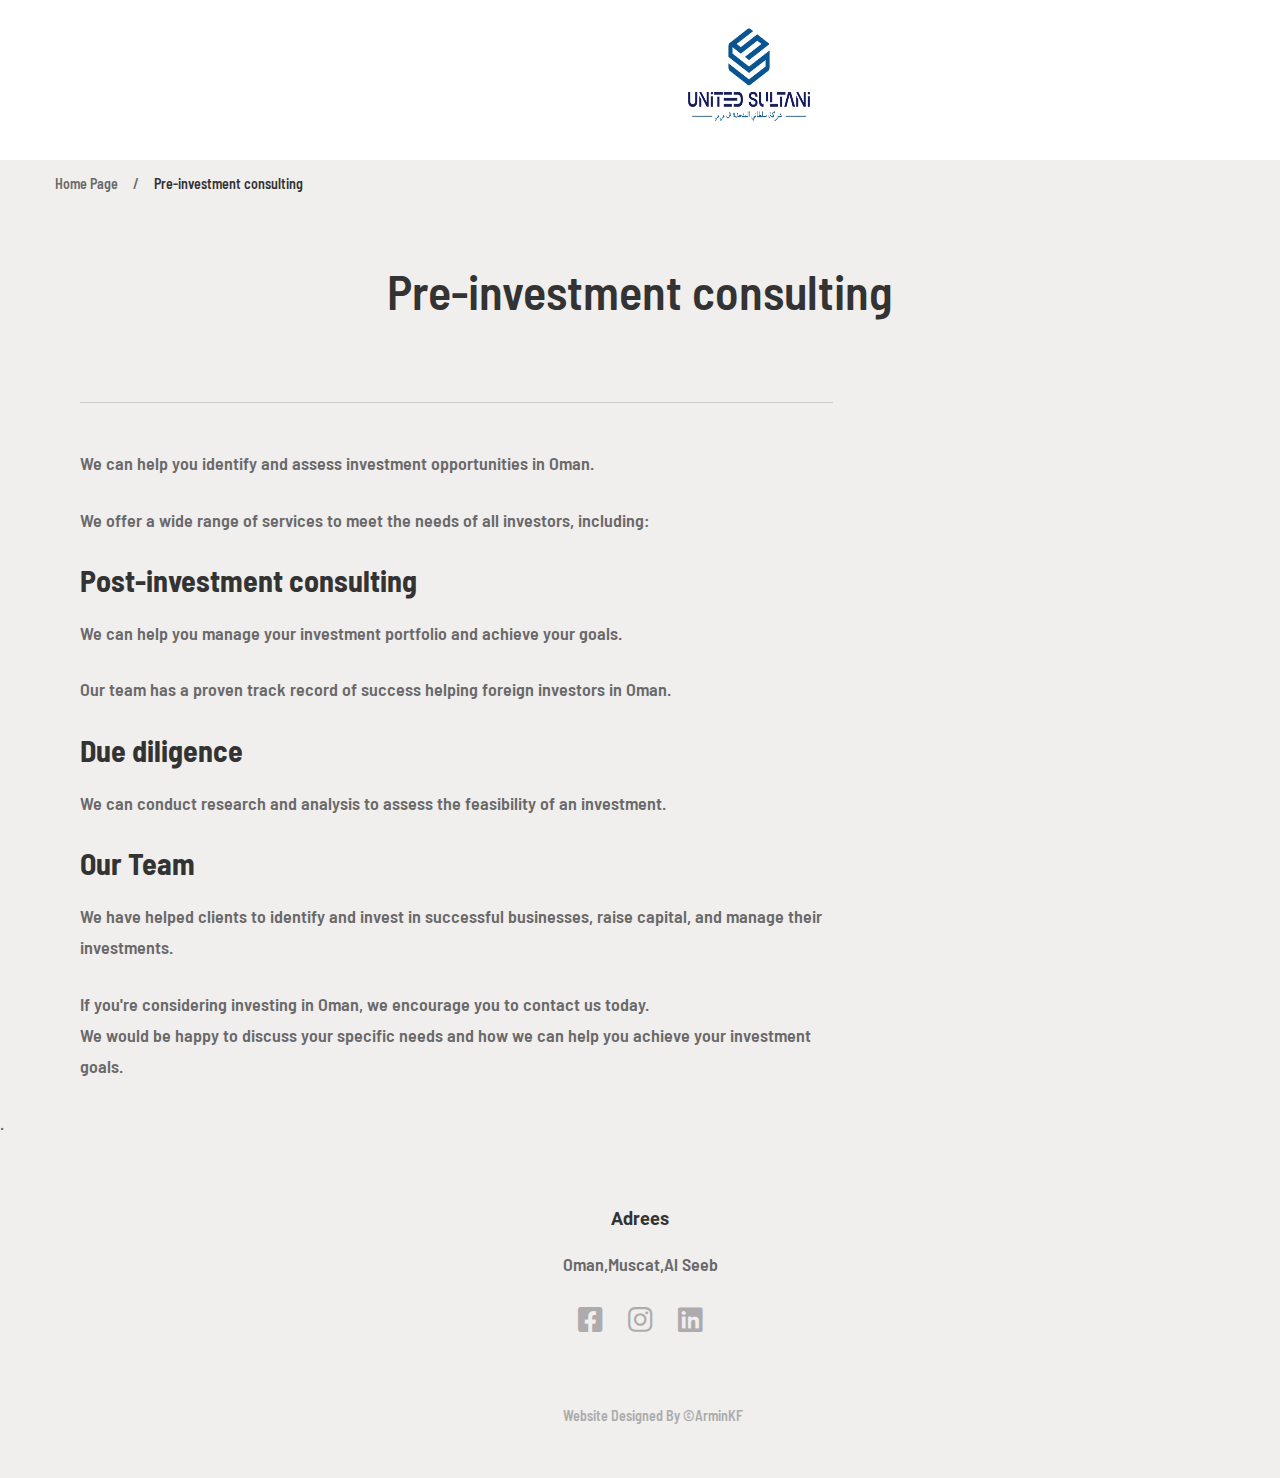
<file: Export.html>
<!DOCTYPE html>
<html class="no-js" lang="en">


<head>
    <meta charset="utf-8">
    <meta http-equiv="x-ua-compatible" content="ie=edge">
    <title> United Sultani - Pre-investment consulting </title>
    <meta name="robots" content="noindex, follow" />
    <meta name="description" content="">
    <meta name="viewport" content="width=device-width, initial-scale=1, shrink-to-fit=no">
    <!-- Favicon -->
    <link rel="shortcut icon" type="image/x-icon" href="assets/images/global-shipping.png">

    <link rel="preconnect" href="https://fonts.googleapis.com">
<link rel="preconnect" href="https://fonts.gstatic.com" crossorigin>
<link href="https://fonts.googleapis.com/css2?family=Barlow+Semi+Condensed:wght@400;500;600&display=swap" rel="stylesheet">
    <link rel="stylesheet" href="assets/css/vendor/vendor.min.css">
    <link rel="stylesheet" href="assets/css/plugins/plugins.min.css">
    <link rel="stylesheet" href="assets/css/style.min.css">
    <style>
        html,body,head,h1,h2,h3,p{
            margin: 0;
            padding: 0;
            text-align: left;
            font-family: 'Barlow Semi Condensed', sans-serif;
            font-size: 18px;
            font-weight: 600
        }
        p,h3,ol{
            text-align: left;
        }

        body,.footer-section {
            background-color: #f1eeee;
        }
   
        
        
    </style>

</head>

<body>

    <div id="page">
        <!-- Header Section Start -->
               <!-- Header Section Start -->
               <div class="header-section header-fluid sticky-header section">
                <div class="header-inner">
                    <div class="container position-relative">

                        <!-- Header Logo Start -->
                        <div class="col-xl-3 col-auto">
                            <div class="header-logo">

                                    <img class="dark-logo" src="assets/images/logo/logo ok ok.png">
                                  
                               
                            </div>
                        </div>


                        <!-- Header Right Start -->
                        <div class="col-xl-3 col-auto">
                            <div class="header-right">
                                <div class="inner">

                                 
                                

                                  
                                </div>
                            </div>
                        </div>
                        <!-- Header Right End -->

                    </div>
                </div>
            </div>
        </div>
        <!-- Header Section End -->

        <!-- Page Title Section Start -->
        <div class="page-title-section section">
            <div class="page-title">
                <div class="container">
                    <h1 class="title">Pre-investment consulting  </h1>
                </div>
            </div>
            <div class="page-breadcrumb">
                <div class="container">
                    <ul class="breadcrumb">
                        <li><a href="index.html">Home Page </a></li>
                        <li class="current"> Pre-investment consulting </li>
                    </ul>
                </div>
            </div>
        </div>
        <!-- Page Title Section End -->

        <!-- Course Details Section Start -->
        <div class="section">
            <div class="container">
                <div class="row max-mb-n50">

                    <div class="offset-lg-2 col-lg-8 col-12 max-mb-50">
                        <!-- Course Details Wrapper Start -->
                        <div class="course-details-wrapper">
                            <div class="course-nav-tab">
                                <hr class="separator-line">

                            </div>
                            
                            <div class="tab-content">
                                <div id="overview" class="tab-pane fade show active">
                                    <div class="course-overview">
                                        <div class="overview-course-video">
                                           
                                        </div>

                                       

                                        <p>We can help you identify and assess investment opportunities in Oman.</p>

                                      

                                        <p>We offer a wide range of services to meet the needs of all investors, including:<br>
                                           </p>

                                        <h3 class="title">Post-investment consulting </h3>

                                        <p>We can help you manage your investment portfolio and achieve your goals.</p>

                                        <p>Our team has a proven track record of success helping foreign investors in Oman.</p>

                                        <p></p>

                                        <h3 class="title">Due diligence</h3>

                                        <p>We can conduct research and analysis to assess the feasibility of an investment.</p>

                                        <ol>
                                            
                                        </ol>

                                        <p></p>

                                        <h3 class="title">Our Team </h3>

                                        <p> We have helped clients to identify and invest in successful businesses, raise capital, and manage their investments.</p>

                                        <p>If you're considering investing in Oman, we encourage you to contact us today.<br>
                                            We would be happy to discuss your specific needs and how we can help you achieve your investment goals.</p>

                                        <p></p>

                                      
                                    </div>
                                </div>
<!--  --
                                                    <ul class="author-social-networks">
                                                        <li class="item">
                                                            <a href="JavaScript:Void(0);" target="_blank" class="social-link"> <i class="fab fa-twitter social-link-icon"></i> </a>
                                                        </li>
                                                        <li class="item">
                                                            <a href="JavaScript:Void(0);" target="_blank" class="social-link"> <i class="fab fa-facebook-f social-link-icon"></i> </a>
                                                        </li>
                                                        <li class="item">
                                                            <a href="JavaScript:Void(0);" target="_blank" class="social-link"> <i class="fab fa-instagram social-link-icon"></i> </a>
                                                        </li>
                                                        <li class="item">
                                                            <a href="JavaScript:Void(0);" target="_blank" class="social-link"> <i class="fab fa-telegram social-link-icon"></i> </a>
                                                        </li>
                                                        <li class="item">
                                                            <a href="JavaScript:Void(0);" target="_blank" class="social-link"> <i class="fab fa-youtube social-link-icon"></i> </a>
                                                        </li>
                                                        <li class="item">
                                                            <a href="JavaScript:Void(0);" target="_blank" class="social-link"> <i class="fab fa-linkedin social-link-icon"></i> </a>
                                                        </li>
                                                    -->
                                                    </ul>
                                                </div>
                                            </div>
                                        </div>
                                    </div>
                                </div>

                              
                           
                    </div>

                </div>
            </div>
        </div>
        <!-- Course Details Section End -->

      
        <div class="shape shape-1 scene">
            <span data-depth="4">.</span>
        </div>

        <div class="footer-section section">
            <div class="container">

              
  <!-- Footer Top Widgets Start -->
  <div class="roww">

    <!-- Footer Widget Start -->
    <div class="col-xl-6 col-md-5 col-12 max-mb-50">
        <div class="footer-widget">
            <h4 class="footer-widget-title">Adrees </h4>
            <div class="footer-widget-content">
                <div class="content">
                    <p> Oman,Muscat,Al Seeb</p>
                    <!-- <p>02833221144 (someday-somehour)  </p> -->
                    <!-- <p><a href="#">info@example.com </a></p> -->
                </div>
                <!--  -->
                <div class="footer-social-inline">
                    <a href="https://ir.linkedin.com/company/unitedsultani?trk=public_profile_topcard-current-company" target="_blank"><i class="fab fa-facebook-square"></i></a>
                    <!-- <a href="#"><i class="fab fa-twitter"></i></a> -->
                    <a href="https://ir.linkedin.com/company/unitedsultani?trk=public_profile_topcard-current-company" target="_blank"><i class="fab fa-instagram"></i></a>
                    <a href="https://ir.linkedin.com/company/unitedsultani?trk=public_profile_topcard-current-company" target="_blank"><i class="fab fa-linkedin"></i></a>
                    <!-- <a href="#"><i class="fab fa-telegram"></i></a> -->
                </div>
            </div>
        </div>
    </div>
    <!-- Footer Widget End -->

   

</div>
<!-- Footer Top Widgets End -->

  <!-- Footer Copyright Start -->
  <div class="row max-mt-20">
    <div class="col">
        <p class="copyright">Website Designed By <a href="https://github.com/ArminKafe/ArminKafe" target="_blank"> &copy;ArminKF  </a></p>
    </div>
</div>
<!-- Footer Copyright End -->
                 
                </div>
                <!-- Footer Top Widgets End -->

             

            </div>
        </div>

        <!-- Scroll Top Start -->
        <a href="#" class="scroll-top" id="scroll-top">
            <i class="arrow-top fal fa-long-arrow-up"></i>
            <i class="arrow-bottom fal fa-long-arrow-up"></i>
        </a>
        <!-- Scroll Top End -->
    </div>

   
   
    <script src="assets/js/vendor/vendor.min.js"></script>
    <script src="assets/js/plugins/plugins.min.js"></script>

    <!-- Main Activation JS -->
    <script src="assets/js/main.js"></script>





</body>


</html>
</file>
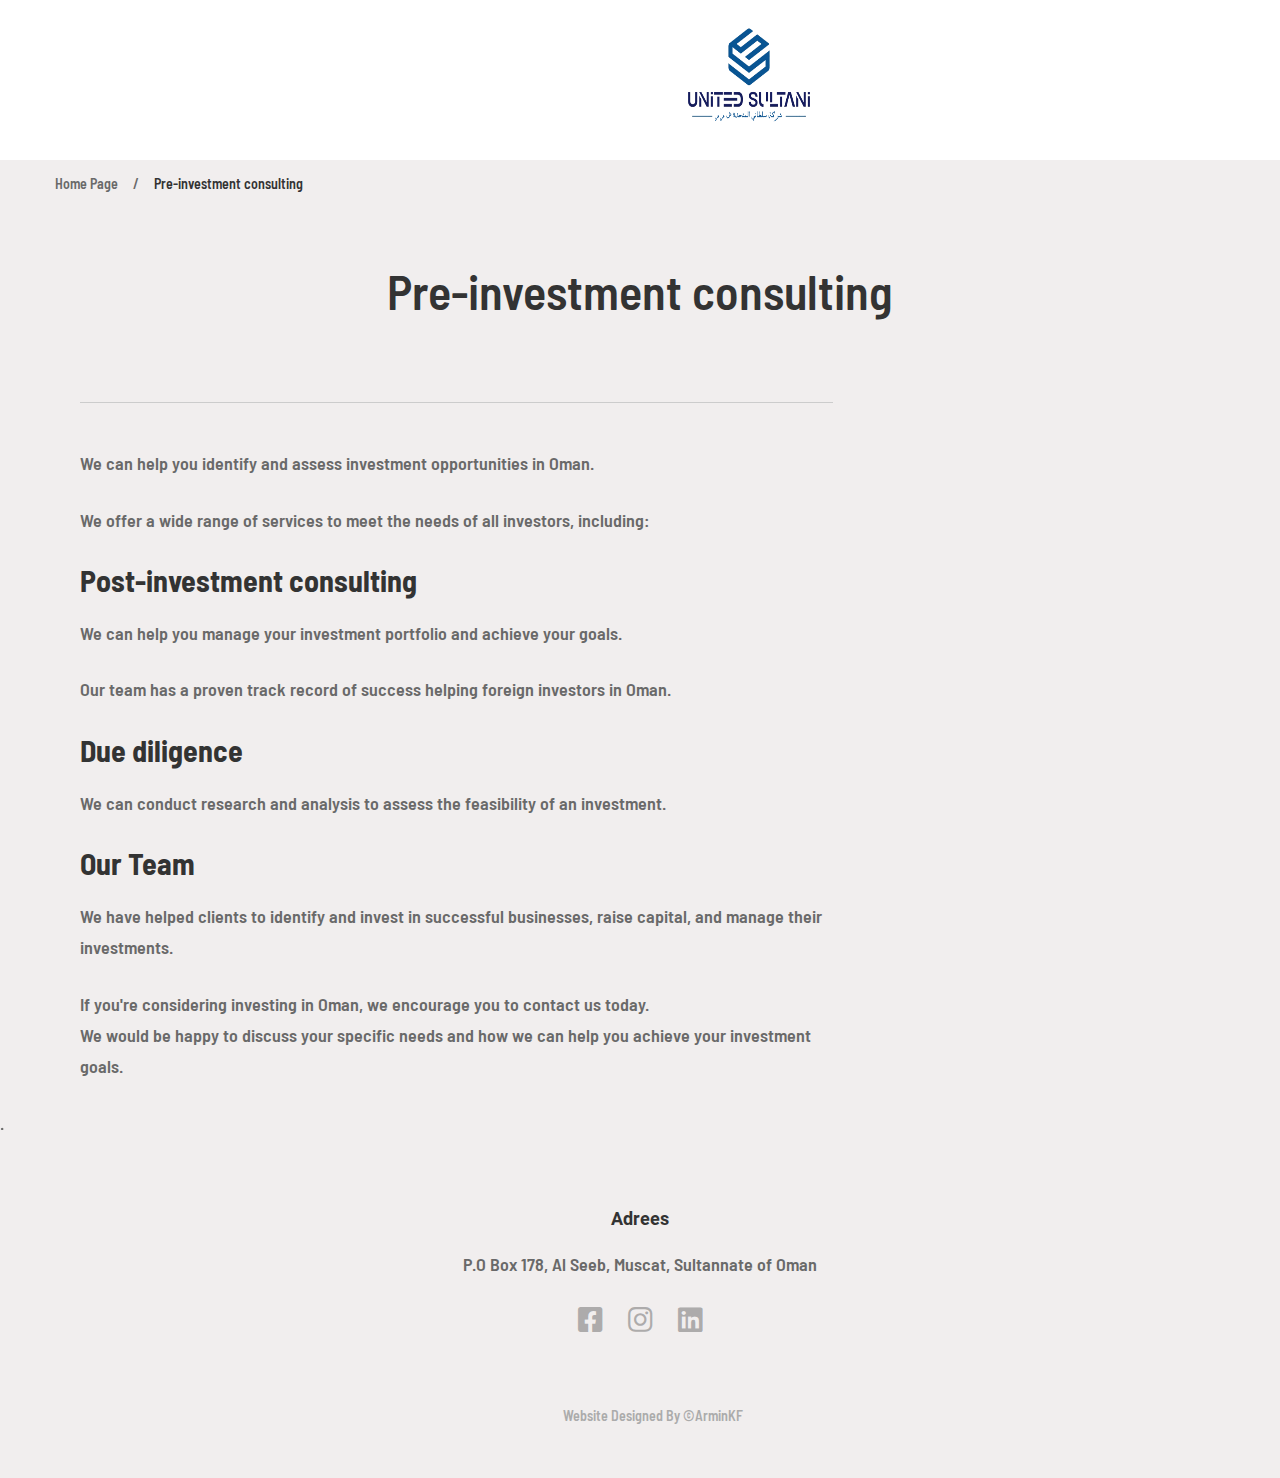
<file: export.html>
<!DOCTYPE html>
<html class="no-js" lang="en">


<head>
    <meta charset="utf-8">
    <meta http-equiv="x-ua-compatible" content="ie=edge">
    <title> United Sultani - Pre-investment consulting </title>
    <meta name="robots" content="noindex, follow" />
    <meta name="description" content="">
    <meta name="viewport" content="width=device-width, initial-scale=1, shrink-to-fit=no">
    <!-- Favicon -->
    <link rel="shortcut icon" type="image/x-icon" href="assets/images/global-shipping.png">

    <link rel="preconnect" href="https://fonts.googleapis.com">
<link rel="preconnect" href="https://fonts.gstatic.com" crossorigin>
<link href="https://fonts.googleapis.com/css2?family=Barlow+Semi+Condensed:wght@400;500;600&display=swap" rel="stylesheet">
    <link rel="stylesheet" href="assets/css/vendor/vendor.min.css">
    <link rel="stylesheet" href="assets/css/plugins/plugins.min.css">
    <link rel="stylesheet" href="assets/css/style.min.css">
    <style>
        html,body,head,h1,h2,h3,p{
            margin: 0;
            padding: 0;
            text-align: left;
            font-family: 'Barlow Semi Condensed', sans-serif;
            font-size: 18px;
            font-weight: 600
        }
        p,h3,ol{
            text-align: left;
        }

        body,.footer-section {
            background-color: #f1eeee;
        }
   
        
        
    </style>

</head>

<body>

    <div id="page">
        <!-- Header Section Start -->
               <!-- Header Section Start -->
               <div class="header-section header-fluid sticky-header section">
                <div class="header-inner">
                    <div class="container position-relative">

                        <!-- Header Logo Start -->
                        <div class="col-xl-3 col-auto">
                            <div class="header-logo">

                                    <img class="dark-logo" src="assets/images/logo/logo ok ok.png">
                                  
                               
                            </div>
                        </div>


                        <!-- Header Right Start -->
                        <div class="col-xl-3 col-auto">
                            <div class="header-right">
                                <div class="inner">

                                 
                                

                                  
                                </div>
                            </div>
                        </div>
                        <!-- Header Right End -->

                    </div>
                </div>
            </div>
        </div>
        <!-- Header Section End -->

        <!-- Page Title Section Start -->
        <div class="page-title-section section">
            <div class="page-title">
                <div class="container">
                    <h1 class="title">Pre-investment consulting  </h1>
                </div>
            </div>
            <div class="page-breadcrumb">
                <div class="container">
                    <ul class="breadcrumb">
                        <li><a href="index.html">Home Page </a></li>
                        <li class="current"> Pre-investment consulting </li>
                    </ul>
                </div>
            </div>
        </div>
        <!-- Page Title Section End -->

        <!-- Course Details Section Start -->
        <div class="section">
            <div class="container">
                <div class="row max-mb-n50">

                    <div class="offset-lg-2 col-lg-8 col-12 max-mb-50">
                        <!-- Course Details Wrapper Start -->
                        <div class="course-details-wrapper">
                            <div class="course-nav-tab">
                                <hr class="separator-line">

                            </div>
                            
                            <div class="tab-content">
                                <div id="overview" class="tab-pane fade show active">
                                    <div class="course-overview">
                                        <div class="overview-course-video">
                                           
                                        </div>

                                       

                                        <p>We can help you identify and assess investment opportunities in Oman.</p>

                                      

                                        <p>We offer a wide range of services to meet the needs of all investors, including:<br>
                                           </p>

                                        <h3 class="title">Post-investment consulting </h3>

                                        <p>We can help you manage your investment portfolio and achieve your goals.</p>

                                        <p>Our team has a proven track record of success helping foreign investors in Oman.</p>

                                        <p></p>

                                        <h3 class="title">Due diligence</h3>

                                        <p>We can conduct research and analysis to assess the feasibility of an investment.</p>

                                        <ol>
                                            
                                        </ol>

                                        <p></p>

                                        <h3 class="title">Our Team </h3>

                                        <p> We have helped clients to identify and invest in successful businesses, raise capital, and manage their investments.</p>

                                        <p>If you're considering investing in Oman, we encourage you to contact us today.<br>
                                            We would be happy to discuss your specific needs and how we can help you achieve your investment goals.</p>

                                        <p></p>

                                      
                                    </div>
                                </div>
<!--  --
                                                    <ul class="author-social-networks">
                                                        <li class="item">
                                                            <a href="JavaScript:Void(0);" target="_blank" class="social-link"> <i class="fab fa-twitter social-link-icon"></i> </a>
                                                        </li>
                                                        <li class="item">
                                                            <a href="JavaScript:Void(0);" target="_blank" class="social-link"> <i class="fab fa-facebook-f social-link-icon"></i> </a>
                                                        </li>
                                                        <li class="item">
                                                            <a href="JavaScript:Void(0);" target="_blank" class="social-link"> <i class="fab fa-instagram social-link-icon"></i> </a>
                                                        </li>
                                                        <li class="item">
                                                            <a href="JavaScript:Void(0);" target="_blank" class="social-link"> <i class="fab fa-telegram social-link-icon"></i> </a>
                                                        </li>
                                                        <li class="item">
                                                            <a href="JavaScript:Void(0);" target="_blank" class="social-link"> <i class="fab fa-youtube social-link-icon"></i> </a>
                                                        </li>
                                                        <li class="item">
                                                            <a href="JavaScript:Void(0);" target="_blank" class="social-link"> <i class="fab fa-linkedin social-link-icon"></i> </a>
                                                        </li>
                                                    -->
                                                    </ul>
                                                </div>
                                            </div>
                                        </div>
                                    </div>
                                </div>

                              
                           
                    </div>

                </div>
            </div>
        </div>
        <!-- Course Details Section End -->

      
        <div class="shape shape-1 scene">
            <span data-depth="4">.</span>
        </div>

        <div class="footer-section section">
            <div class="container">

              
  <!-- Footer Top Widgets Start -->
  <div class="roww">

    <!-- Footer Widget Start -->
    <div class="col-xl-6 col-md-5 col-12 max-mb-50">
        <div class="footer-widget">
            <h4 class="footer-widget-title">Adrees </h4>
            <div class="footer-widget-content">
                <div class="content">
                    <p>  P.O Box 178, Al Seeb, Muscat, Sultannate of Oman</p>
                    <!-- <p>02833221144 (someday-somehour)  </p> -->
                    <!-- <p><a href="#">info@example.com </a></p> -->
                </div>
                <!--  -->
                <div class="footer-social-inline">
                    <a href="https://ir.linkedin.com/company/unitedsultani?trk=public_profile_topcard-current-company" target="_blank"><i class="fab fa-facebook-square"></i></a>
                    <!-- <a href="#"><i class="fab fa-twitter"></i></a> -->
                    <a href="https://ir.linkedin.com/company/unitedsultani?trk=public_profile_topcard-current-company" target="_blank"><i class="fab fa-instagram"></i></a>
                    <a href="https://ir.linkedin.com/company/unitedsultani?trk=public_profile_topcard-current-company" target="_blank"><i class="fab fa-linkedin"></i></a>
                    <!-- <a href="#"><i class="fab fa-telegram"></i></a> -->
                </div>
            </div>
        </div>
    </div>
    <!-- Footer Widget End -->

   

</div>
<!-- Footer Top Widgets End -->

  <!-- Footer Copyright Start -->
  <div class="row max-mt-20">
    <div class="col">
        <p class="copyright">Website Designed By <a href="https://github.com/ArminKafe/ArminKafe" target="_blank"> &copy;ArminKF  </a></p>
    </div>
</div>
<!-- Footer Copyright End -->
                 
                </div>
                <!-- Footer Top Widgets End -->

             

            </div>
        </div>

        <!-- Scroll Top Start -->
        <a href="#" class="scroll-top" id="scroll-top">
            <i class="arrow-top fal fa-long-arrow-up"></i>
            <i class="arrow-bottom fal fa-long-arrow-up"></i>
        </a>
        <!-- Scroll Top End -->
    </div>

   
   
    <script src="assets/js/vendor/vendor.min.js"></script>
    <script src="assets/js/plugins/plugins.min.js"></script>

    <!-- Main Activation JS -->
    <script src="assets/js/main.js"></script>





</body>


</html>
</file>
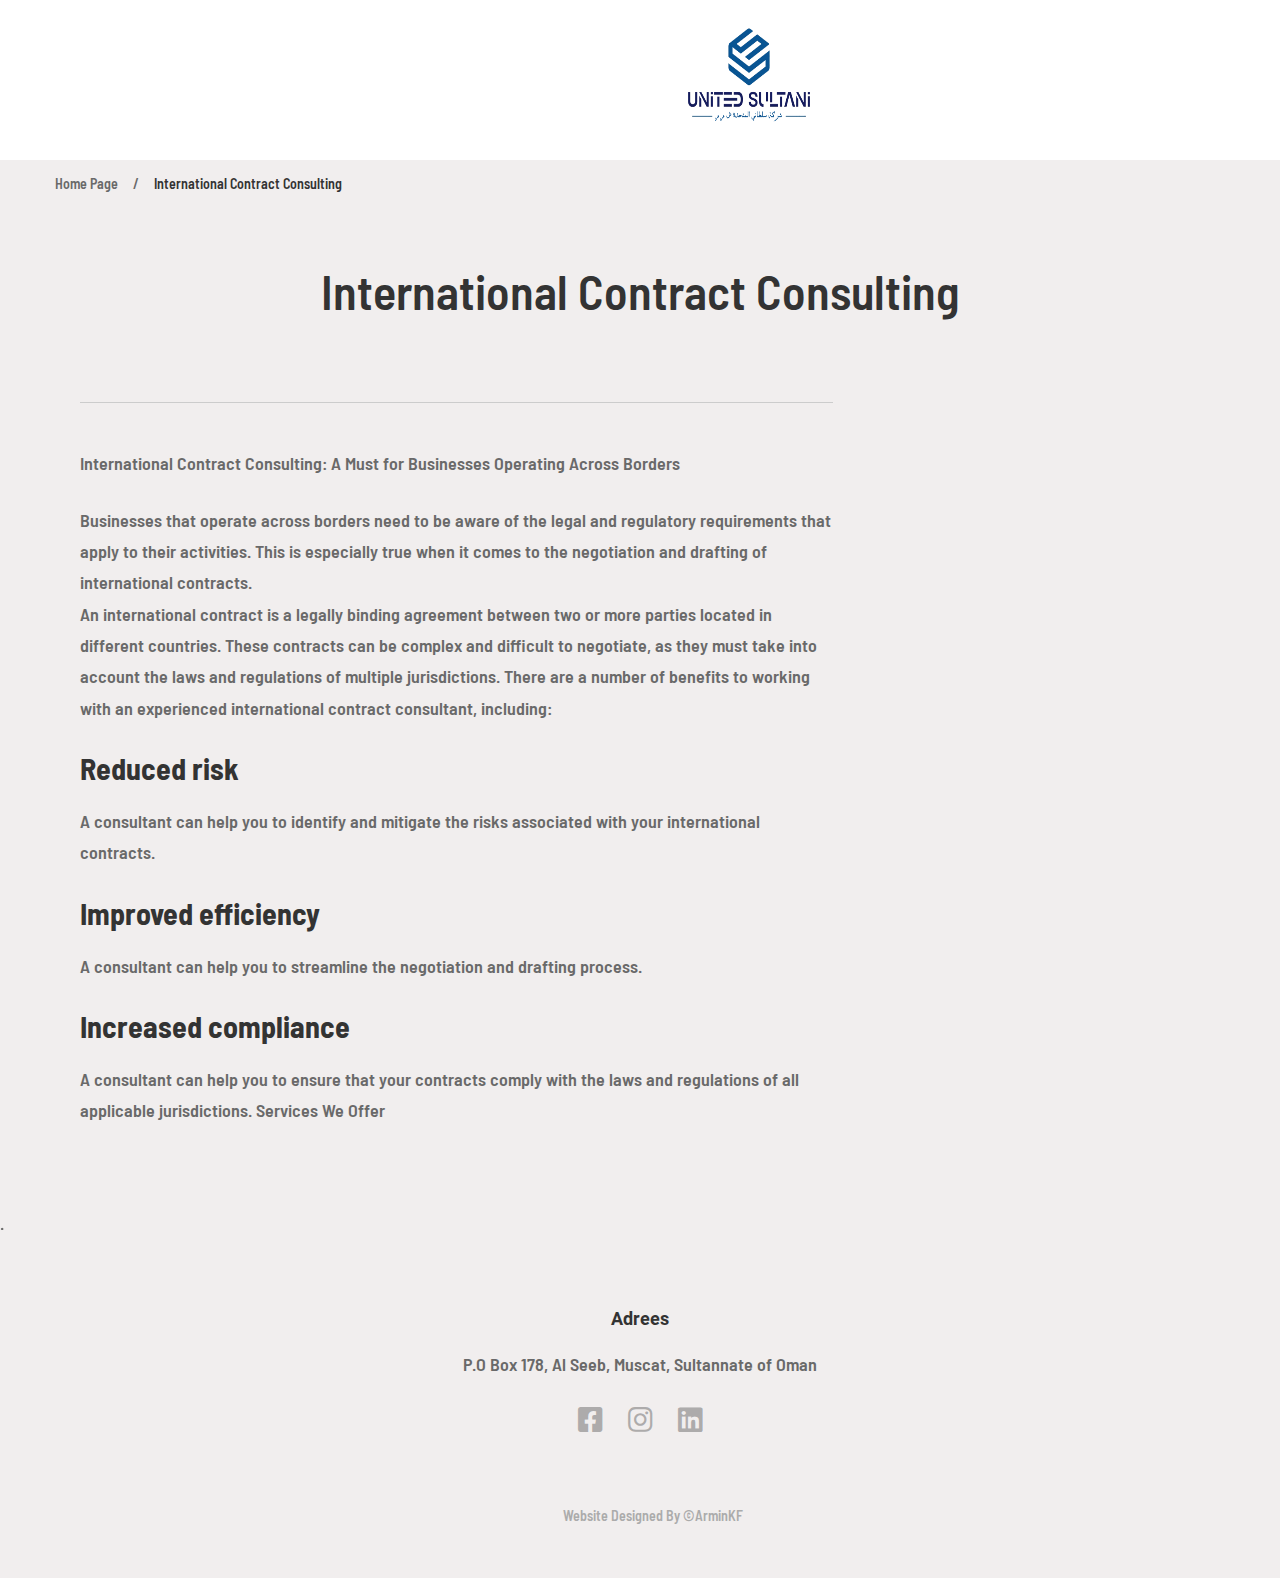
<file: import.html>
<!DOCTYPE html>
<html class="no-js" lang="en">


<head>
    <meta charset="utf-8">
    <meta http-equiv="x-ua-compatible" content="ie=edge">
    <title> United Sultani  - International Contract Consulting </title>
    <meta name="robots" content="noindex, follow" />
    <meta name="description" content="">
    <meta name="viewport" content="width=device-width, initial-scale=1, shrink-to-fit=no">
    <!-- Favicon -->
    <link rel="shortcut icon" type="image/x-icon" href="assets/images/global-shipping.png">


    <link rel="preconnect" href="https://fonts.googleapis.com">
<link rel="preconnect" href="https://fonts.gstatic.com" crossorigin>
<link href="https://fonts.googleapis.com/css2?family=Barlow+Semi+Condensed:wght@400;500;600&display=swap" rel="stylesheet">
    <link rel="stylesheet" href="assets/css/vendor/vendor.min.css">
    <link rel="stylesheet" href="assets/css/plugins/plugins.min.css">
    <link rel="stylesheet" href="assets/css/style.min.css">
    <style>
        html,body,head,h1,h2,h3,p{
            margin: 0;
            padding: 0;
            text-align: left;
            font-family: 'Barlow Semi Condensed', sans-serif;
            font-size: 18px;
            font-weight: 600
        }
        p,h3,ol{
            text-align: left;
        }

        body,.footer-section {
            background-color: #f1eeee;
        }
   
        
        
    </style>

</head>

<body>

    <div id="page">
        <!-- Header Section Start -->
               <!-- Header Section Start -->
               <div class="header-section header-fluid sticky-header section">
                <div class="header-inner">
                    <div class="container position-relative">

                        <!-- Header Logo Start -->
                        <div class="col-xl-3 col-auto">
                            <div class="header-logo">

                                    <img class="dark-logo" src="assets/images/logo/logo ok ok.png">
                                  
                               
                            </div>
                        </div>


                        <!-- Header Right Start -->
                        <div class="col-xl-3 col-auto">
                            <div class="header-right">
                                <div class="inner">

                                 
                                

                                  
                                </div>
                            </div>
                        </div>
                        <!-- Header Right End -->

                    </div>
                </div>
            </div>
        </div>
        <!-- Header Section End -->

        <!-- Page Title Section Start -->
        <div class="page-title-section section">
            <div class="page-title">
                <div class="container">
                    <h1 class="title">International Contract Consulting  </h1>
                </div>
            </div>
            <div class="page-breadcrumb">
                <div class="container">
                    <ul class="breadcrumb">
                        <li><a href="index.htmls">Home Page </a></li>
                        <li class="current"> International Contract Consulting </li>
                    </ul>
                </div>
            </div>
        </div>
        <!-- Page Title Section End -->

        <!-- Course Details Section Start -->
        <div class="section">
            <div class="container">
                <div class="row max-mb-n50">

                    <div class="offset-lg-2 col-lg-8 col-12 max-mb-50">
                        <!-- Course Details Wrapper Start -->
                        <div class="course-details-wrapper">
                            <div class="course-nav-tab">
                                <hr class="separator-line">

                            </div>
                            
                            <div class="tab-content">
                                <div id="overview" class="tab-pane fade show active">
                                    <div class="course-overview">
                                        <div class="overview-course-video">
                                           
                                        </div>

                                       

                                        <p>International Contract Consulting: A Must for Businesses Operating Across Borders</p>

                                      

                                        <p>Businesses that operate across borders need to be aware of the legal and regulatory requirements that apply to their activities. This is especially true when it comes to the negotiation and drafting of international contracts.<br>
                                            An international contract is a legally binding agreement between two or more parties located in different countries. These contracts can be complex and difficult to negotiate, as they must take into account the laws and regulations of multiple jurisdictions. There are a number of benefits to working with an experienced international contract consultant, including:  </p>

                                        <h3 class="title">Reduced risk </h3>

                                        <p> A consultant can help you to identify and mitigate the risks associated with your international contracts.
                                           
                                           </p>

                                        <p></p>

                                        <p></p>

                                        <h3 class="title">Improved efficiency</h3>

                                        <p> A consultant can help you to streamline the negotiation and drafting process.</p>

                                        <ol>
                                          
                                        </ol>

                                        <p></p>

                                        <h3 class="title">Increased compliance </h3>

                                        <p>A consultant can help you to ensure that your contracts comply with the laws and regulations of all applicable jurisdictions.
                                            Services We Offer</p>

                                        <p><br>
                                           </p>

                                        <p></p>

                                      
                                    </div>
                                </div>
<!--  --
                                                    <ul class="author-social-networks">
                                                        <li class="item">
                                                            <a href="JavaScript:Void(0);" target="_blank" class="social-link"> <i class="fab fa-twitter social-link-icon"></i> </a>
                                                        </li>
                                                        <li class="item">
                                                            <a href="JavaScript:Void(0);" target="_blank" class="social-link"> <i class="fab fa-facebook-f social-link-icon"></i> </a>
                                                        </li>
                                                        <li class="item">
                                                            <a href="JavaScript:Void(0);" target="_blank" class="social-link"> <i class="fab fa-instagram social-link-icon"></i> </a>
                                                        </li>
                                                        <li class="item">
                                                            <a href="JavaScript:Void(0);" target="_blank" class="social-link"> <i class="fab fa-telegram social-link-icon"></i> </a>
                                                        </li>
                                                        <li class="item">
                                                            <a href="JavaScript:Void(0);" target="_blank" class="social-link"> <i class="fab fa-youtube social-link-icon"></i> </a>
                                                        </li>
                                                        <li class="item">
                                                            <a href="JavaScript:Void(0);" target="_blank" class="social-link"> <i class="fab fa-linkedin social-link-icon"></i> </a>
                                                        </li>
                                                    -->
                                                    </ul>
                                                </div>
                                            </div>
                                        </div>
                                    </div>
                                </div>

                              
                           
                    </div>

                </div>
            </div>
        </div>
        <!-- Course Details Section End -->

      
        <div class="shape shape-1 scene">
            <span data-depth="4">.</span>
        </div>

        <div class="footer-section section">
            <div class="container">

              
  <!-- Footer Top Widgets Start -->
  <div class="roww">

    <!-- Footer Widget Start -->
    <div class="col-xl-6 col-md-5 col-12 max-mb-50">
        <div class="footer-widget">
            <h4 class="footer-widget-title">Adrees </h4>
            <div class="footer-widget-content">
                <div class="content">
                    <p>  P.O Box 178, Al Seeb, Muscat, Sultannate of Oman</p>
                    <!-- <p>02833221144 (someday-somehour)  </p> -->
                    <!-- <p><a href="#">info@example.com </a></p> -->
                </div>
                <!--  -->
                <div class="footer-social-inline">
                    <a href="https://ir.linkedin.com/company/unitedsultani?trk=public_profile_topcard-current-company" target="_blank"><i class="fab fa-facebook-square"></i></a>
                    <!-- <a href="#"><i class="fab fa-twitter"></i></a> -->
                    <a href="https://ir.linkedin.com/company/unitedsultani?trk=public_profile_topcard-current-company" target="_blank"><i class="fab fa-instagram"></i></a>
                    <a href="https://ir.linkedin.com/company/unitedsultani?trk=public_profile_topcard-current-company" target="_blank"><i class="fab fa-linkedin"></i></a>
                    <!-- <a href="#"><i class="fab fa-telegram"></i></a> -->
                </div>
            </div>
        </div>
    </div>
    <!-- Footer Widget End -->

   

</div>
<!-- Footer Top Widgets End -->

  <!-- Footer Copyright Start -->
  <div class="row max-mt-20">
    <div class="col">
        <p class="copyright">Website Designed By <a href="https://github.com/ArminKafe/ArminKafe" target="_blank"> &copy;ArminKF  </a></p>
    </div>
</div>
<!-- Footer Copyright End -->
                 
                </div>
                <!-- Footer Top Widgets End -->

             

            </div>
        </div>

        <!-- Scroll Top Start -->
        <a href="#" class="scroll-top" id="scroll-top">
            <i class="arrow-top fal fa-long-arrow-up"></i>
            <i class="arrow-bottom fal fa-long-arrow-up"></i>
        </a>
        <!-- Scroll Top End -->
    </div>

   
   
    <script src="assets/js/vendor/vendor.min.js"></script>
    <script src="assets/js/plugins/plugins.min.js"></script>

    <!-- Main Activation JS -->
    <script src="assets/js/main.js"></script>





</body>


</html>
</file>
